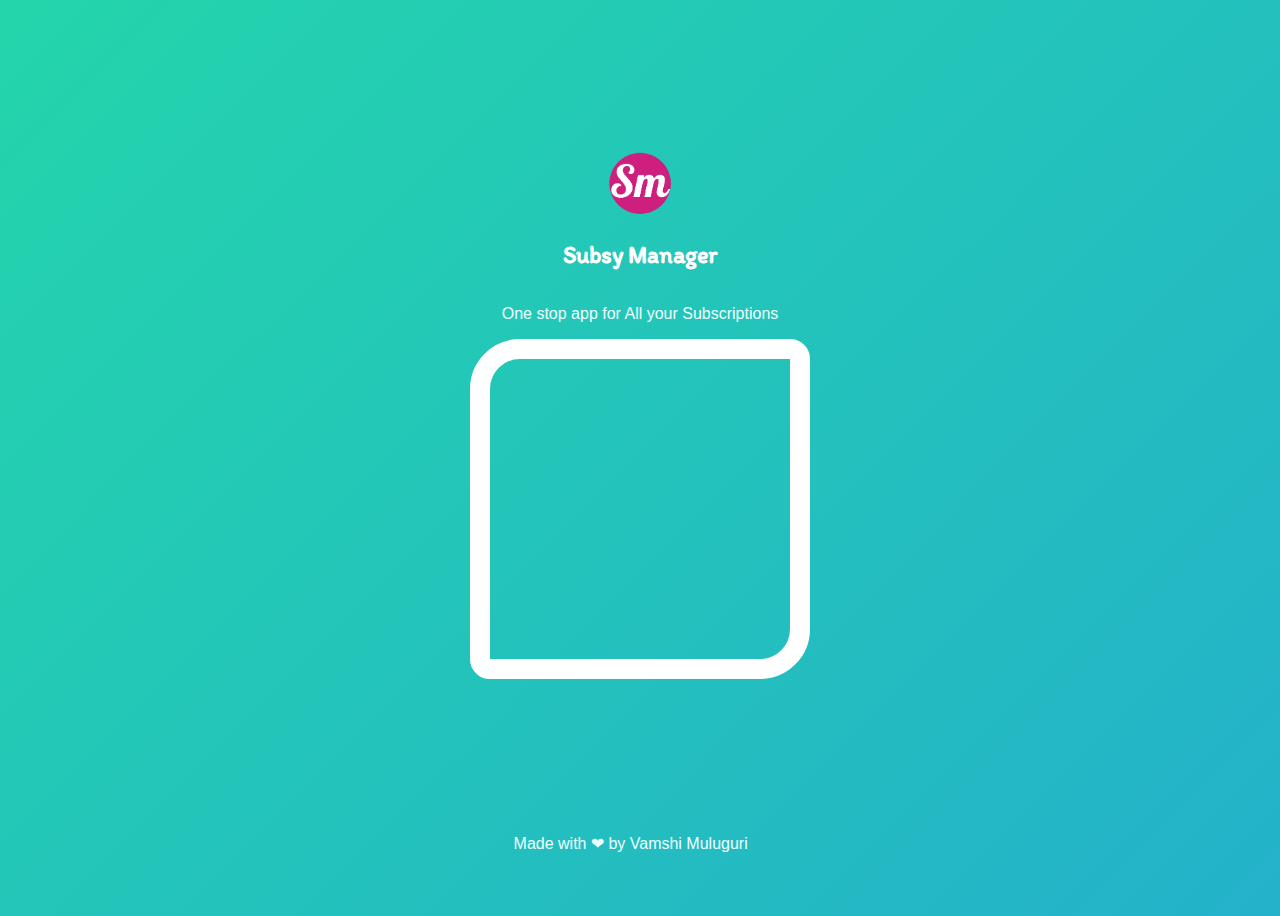
<file: index.html>
<!DOCTYPE html>
<html lang="en">
<head>
    <meta charset="UTF-8">
    <meta http-equiv="X-UA-Compatible" content="IE=edge">
    <meta name="viewport" content="width=device-width, initial-scale=1.0">
    <title>Subsy Manager</title>

    <!-- favicon -->
    <link rel="icon" type="image/png" href="./images/favicon-min.png"/>
    <!-- stylesheet -->
    <link rel="stylesheet" href="./style.css">

    <link rel="preconnect" href="https://fonts.googleapis.com">
<link rel="preconnect" href="https://fonts.gstatic.com" crossorigin>
<link href="https://fonts.googleapis.com/css2?family=Itim&display=swap" rel="stylesheet">

</head>
<body>
 
    <div class= "container">
        <div id = "title">
            

        </div>
        <img class="logoimg" src="./images/favicon-min.png" alt="sm logo">
            <h2 class="name">Subsy Manager</h2>
                    <p style="color: azure; font-family: 'Lucida Sans', 'Lucida Sans Regular', 'Lucida Grande', 'Lucida Sans Unicode', Geneva, Verdana, sans-serif;">One stop app for All your Subscriptions</p>

            
            <div id="sawo-container" style="height: 300px; width: 300px;"></div>
          </div>

         <p style="color: azure; font-family:Verdana, Geneva, Tahoma, sans-serif; display: flex; margin-left: 40%;">
            Made with ❤ by Vamshi Muluguri
         </p>
            

        
    <!-- sawo auth script -->
    <script src="https://websdk.sawolabs.com/sawo.min.js">
    
    </script> 

    <script src="./script.js"></script>
</body>
</html>
</file>
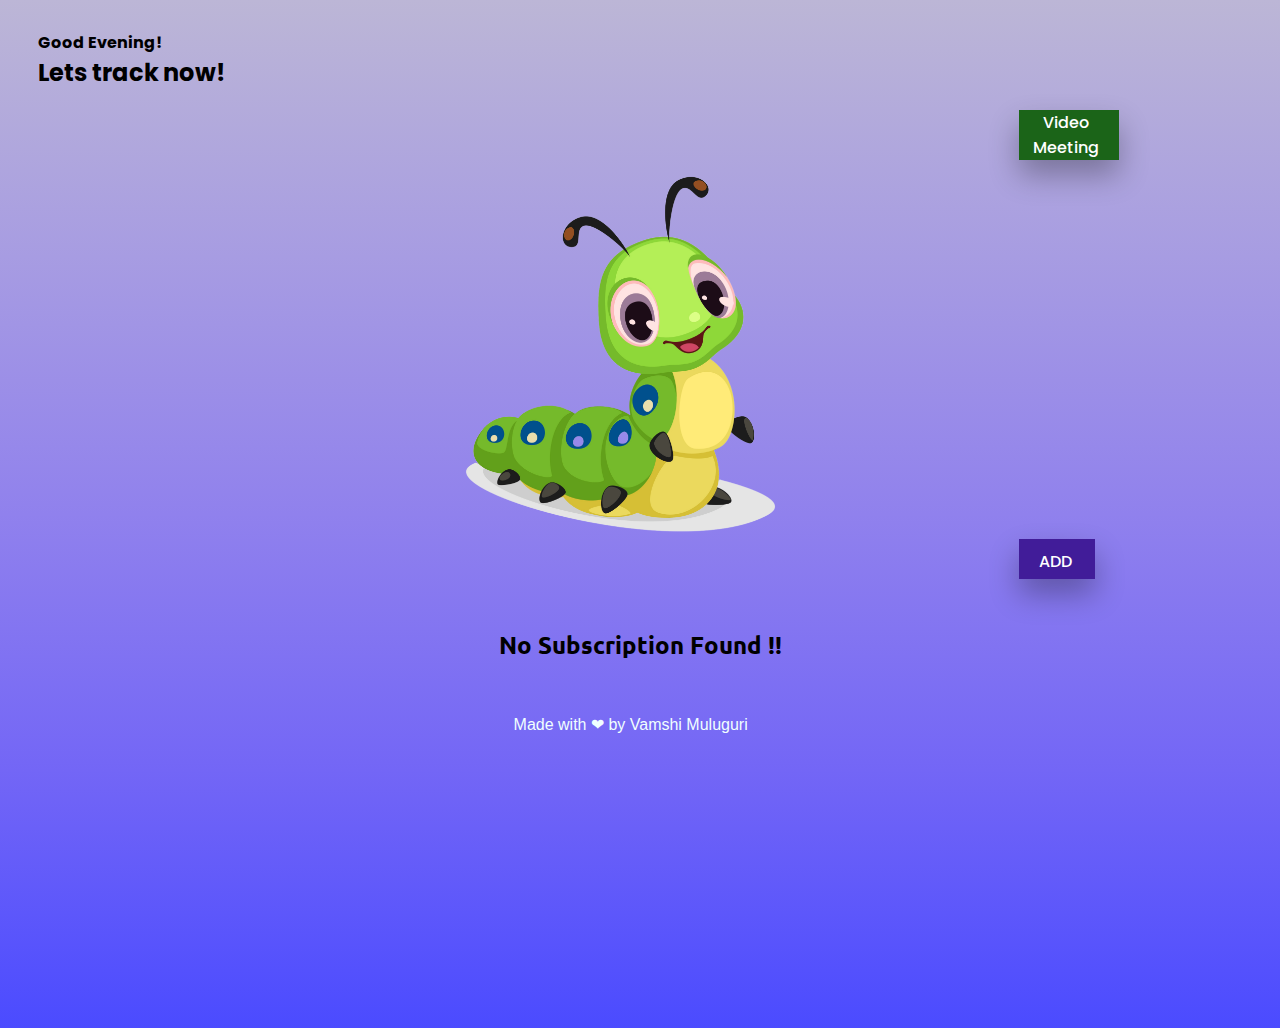
<file: notrans/index.html>
<!DOCTYPE html>
<html lang="en">
<head>
    <meta charset="UTF-8">
    <meta http-equiv="X-UA-Compatible" content="IE=edge">
    <meta name="viewport" content="width=device-width, initial-scale=1.0">

    <title>Subsy Manager</title>

    <!-- favicon -->
    <link rel="icon" type="image/png" href="./images/favicon-min.png"/>

    <!-- sawo auth script -->
    <script src="https://websdk.sawolabs.com/sawo.min.js"></script> 

    <!-- stylesheet -->
    <link rel="stylesheet" href="./styles.css">

    <link rel="preconnect" href="https://fonts.googleapis.com">
<link rel="preconnect" href="https://fonts.gstatic.com" crossorigin>
<link href="https://fonts.googleapis.com/css2?family=Poppins:wght@600&display=swap" rel="stylesheet">

<link rel="preconnect" href="https://fonts.googleapis.com">
<link rel="preconnect" href="https://fonts.gstatic.com" crossorigin>
<link href="https://fonts.googleapis.com/css2?family=Poppins:wght@600&family=Ubuntu:ital@1&display=swap" rel="stylesheet">


<link rel="stylesheet" href="https://cdnjs.cloudflare.com/ajax/libs/font-awesome/4.7.0/css/font-awesome.min.css">


<link href="https://cdn.jsdelivr.net/npm/bootstrap@5.1.3/dist/css/bootstrap.min.css" rel="stylesheet" integrity="sha384-1BmE4kWBq78iYhFldvKuhfTAU6auU8tT94WrHftjDbrCEXSU1oBoqyl2QvZ6jIW3" crossorigin="anonymous">
</head>
<body>

    <h4 id="wish" style="margin: 30px 30px 0 ;">Good morning </h4> 

    <div>

        <h2 class="toptext">Lets track now! </h2> 
      

   
    </div>
                        

    <button id="vidcon" class="videopng" >Video Meeting</button>

    <img class="cpiller" src="../images/cpiller-min.png" alt="c pilar"> 
       <!-- <img onclick="myFunction()" class="plus" src="./images/plus.png" alt=""> -->
       <button id="myBtn" class="plus">ADD</button>


    
    <h2 id="nosub">No Subscription Found !! </h2>

    <p id="demo"></p>
        <br>
    <p style="color: azure; font-family:Verdana, Geneva, Tahoma, sans-serif; display: flex; margin-left: 40%;">
        Made with ❤ by Vamshi Muluguri
     </p>

 <script src="./script.js"></script>


</body>
</html>
</file>
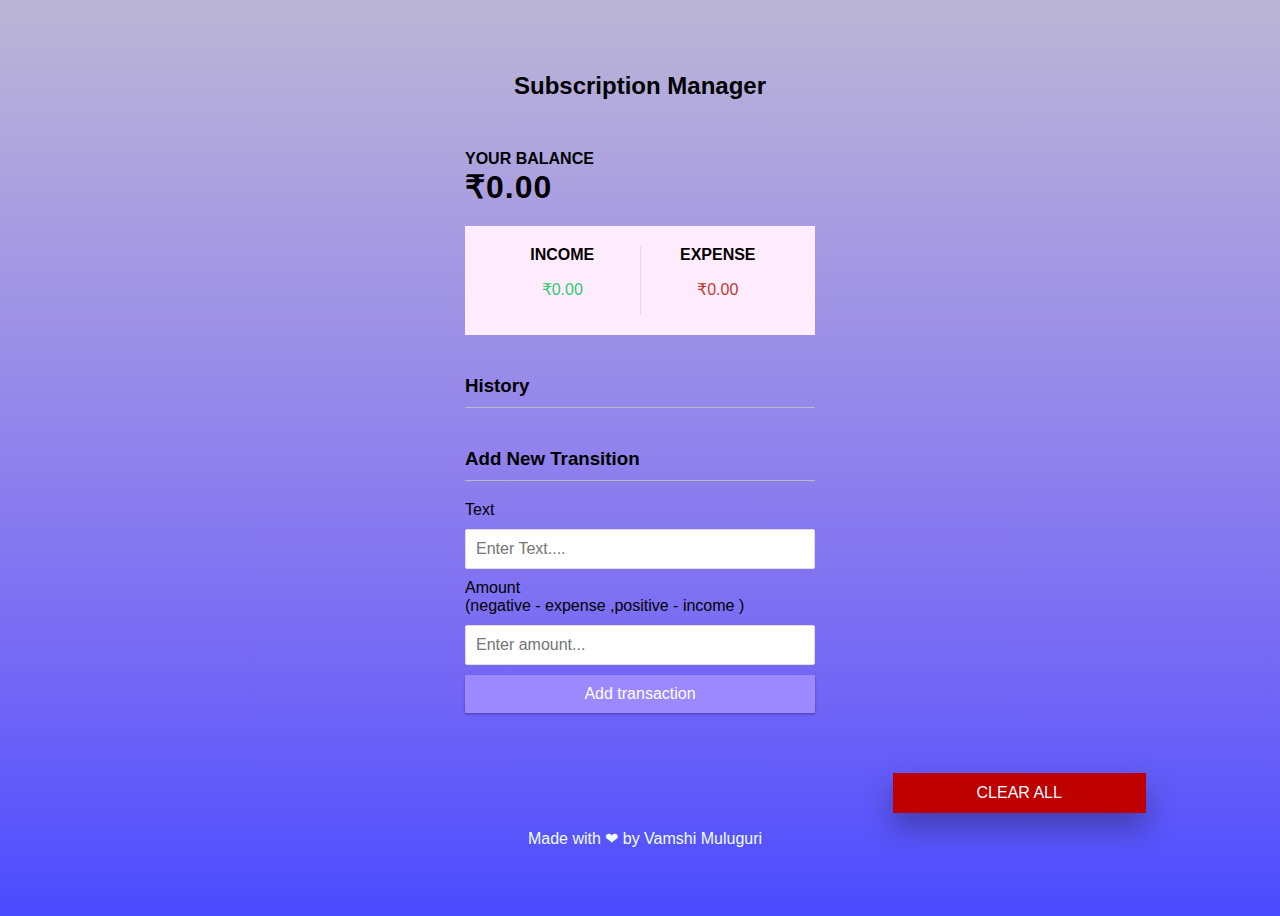
<file: transactions/index.html>
<!DOCTYPE html>
<html lang="en">
  <head>
    <meta charset="UTF-8" />
    <meta
      name="viewport"
      content="width=device-width, initial-scale=1.0"
    />
    <title>Subscription Manager</title>
    <link rel="stylesheet" href="./styles.css" />
  </head>
  <body>
    <h2>Subscription Manager</h2>
    <div class="container">
      <h4>Your Balance</h4>
      <h1 id="balance">₹0.00</h1>
      <div class="inc-exp-container">
        <div>
          <h4>Income</h4>
          <p id="money-plus" class="money-plus">
            +₹0.00
          </p>
        </div>
        <div>
          <h4>Expense</h4>
          <p id="money-minus" class="money-minus">
            -₹0.00
          </p>
        </div>
      </div>

      <h3>History</h3>
      <ul id="list" class="list">
        <!-- <li class="minus">
          Cash <span>-₹400</span
          ><button class="delete-btn">x</button>
        </li> -->
      </ul>
      <h3>Add New Transition</h3>
      <form id="form">
          <div class="form-control">
              <label for="text">Text</label>
              <input type="text" id="text" placeholder="Enter Text...."/>
          </div>
          
          <div class="form-control">
              <label for="amount">Amount <br> (negative - expense ,positive - income )</label>
              <input type="number" id="amount" placeholder="Enter amount..."> 
          </div>
          <button class="btn">Add transaction</button>
    

      </form>
    </div>
      <button id="myBtn">CLEAR ALL</button>

    
    
      <p style="color: azure; font-family:Verdana, Geneva, Tahoma, sans-serif; margin-left: 10px;">
        Made with ❤ by Vamshi Muluguri
     </p>


    <!-- JavaYscript Project  -->
    <script src="./script.js"></script>
  </body>
</html>
</file>
<file: style.css>
body{
    background: linear-gradient(-45deg, #ee7752, #e73c7e, #23a6d5, #23d5ab);
    background-size: 400% 400%;
    animation: gradient 15s ease infinite;
    height: 100vh;

}



.container {
    display: flex;
    justify-content: center;
    height: 90vh;
    width: auto;
    align-items: center;
    flex-direction: column;
}

.logoimg{
    width: 5%;
    }

#sawo-container{
    border: rgb(255, 255, 255) 20px solid;
    border-radius: 50px 20px;
}

.name{
    font-family: 'Itim', cursive;
    color: white;
    
}

@media screen and (max-width: 800px) {
    .leftcolumn, .rightcolumn {   
      width: 100%;
      padding: 0; 
    }}

    @keyframes gradient {
        0% {
            background-position: 0% 50%;
        }
        50% {
            background-position: 100% 50%;
        }
        100% {
            background-position: 0% 50%;
        }
    }
</file>
<file: notrans/styles.css>
body{

background-image: linear-gradient(to bottom, #bcb6d6, #a79ce2, #9081ed, #7366f6, #4b4bff);
height: 110vh;
}

.cpiller{
    display: flex;
    width: 50%;
    justify-content: center;
    align-items: center;
    flex-direction: column;
    margin: auto;
    
    
}

.plus{
    display: flex;
    width: 6%;
    align-items: flex-start;
    margin-left: 80%;
    margin-bottom: 50px;

}

#nosub{
    text-align: center;    
    font-family: 'Ubuntu', sans-serif;

}

h4{
    font-family: 'Poppins', sans-serif;
}

.toptext{
    font-family: 'Poppins', sans-serif,'Times New Roman', Times, serif;
    margin-left: 30px;
    margin-top: 0;
}

.fa-gear{
    position: absolute;
    right: 100px;  
    width: 100px;
    height: 120px;

}

button{

    box-shadow: 0 15px 30px rgba(0,0,0,0.3);
   
    width: 20%;
    height: 40px;
    font-family: 'Poppins',sans-serif;
    font-weight: 500;
    font-size: 16px;
    background-color: #411c99;
    border: none;
    color: #ffffff;
    cursor: pointer;
    outline: none;         
    padding: 10px 20px;

}

.videopng{
    width: 65px;
    display: flex;
    justify-content: center;
    align-items:flex-end;
    flex-direction: column;
    margin-left: 80%;
}

#vidcon{
    box-shadow: 0 15px 30px rgba(0,0,0,0.3);
   
    width: 100px;
    height: 50px;
    font-family: 'Poppins',sans-serif;
    font-weight: 500;
    font-size: 16px;
    background-color: #1b6418;
    border: none;
    color: #ffffff;
    cursor: pointer;
    outline: none;         
    padding: 10px 20px;

}
</file>
<file: transactions/styles.css>
:root {
    --box-shadow: 0 1px 3px rgba(0, 0, 0, 0.12),
      0 1px 2px rgba(0, 0, 0, 0.24);
  }
  
  * {
    box-sizing: border-box;
  }
  
  body {
  background-image: linear-gradient(to bottom, #bcb6d6, #a79ce2, #9081ed, #7366f6, #4b4bff);

    display: flex;
    flex-direction: column;
    height: auto;
    align-items: center;
    justify-content: center;
    min-height: 100vh;
    /* margin: 0; */
    font-family: -apple-system, BlinkMacSystemFont,
      "Segoe UI", Roboto, Oxygen, Ubuntu, Cantarell,
      "Open Sans", "Helvetica Neue", sans-serif;
  }
  
  .container {
    margin: 30px auto;
    width: 350px;
  }
  
  h1 {
    letter-spacing: 1px;
    margin: 0;
  }
  
  h3 {
    border-bottom: 1px solid #bbb;
    padding-bottom: 10px;
    margin: 40px 0 10px;
  }
  
  h4 {
    margin: 0;
    text-transform: uppercase;
  }
  
  .inc-exp-container {
    background-color: rgb(255, 237, 255);
    box-shadow: var(--box--shadow);
    padding: 20px;
    display: flex;
    justify-content: center;
    margin: 20px 0;
  }
  
  .inc-exp-container > div {
    flex: 1;
    text-align: center;
  }
  
  .inc-exp-container > div:first-of-type {
    border-right: 1px solid #dedede;
  }
  
  .money {
    font-size: 2;
    letter-spacing: 1px;
    margin: 5px 0;
  }
  .money-plus {
    color: #2ecc71;
  }
  
  .money-minus {
    color: #c0392b;
  }
  
  label {
    display: inline-block;
    margin: 10px 0;
  }
  
  input[type="text"],
  input[type="number"] {
    border: 1px solid #dedede;
    border-radius: 2px;
    display: block;
    font-size: 16px;
    padding: 10px;
    width: 100%;
  }
  
  .btn {
    cursor: pointer;
    background-color: #9c88ff;
    box-shadow: var(--box-shadow);
    color: #fff;
    border: 0;
    display: block;
    font-size: 16px;
    margin: 10px 0 30px;
    padding: 10px;
    width: 100%;
  }
  
  .btn:focus,
  .delete-btn:focus {
    outline: 0;
  }
  
  .list {
    list-style-type: none;
    padding: 0;
    margin-bottom: 40px;
  }
  
  .list li {
    background-color: #fff;
    box-shadow: var(--box--shadow);
    color: #333;
    display: flex;
    justify-content: space-between;
    position: relative;
    padding: 10px;
    margin: 10px 0;
  }
  
  .list li.plus {
    border-right: 5px solid #2ecc71;
  }
  
  .list li.minus {
    border-right: 5px solid #c0392b;
  }
  
  .delete-btn {
    cursor: pointer;
    background-color: #e74c3c;
    border: 0;
    color: #fff;
    font-size: 20px;
    line-height: 20px;
    padding: 2px 5px;
    position: absolute;
    top: 50%;
    left: 0;
    transform: translate(-100%, -50%);
    opacity: 0;
    transition: opacity 0.3s ease;
  }
  
  .list li:hover .delete-btn {
    opacity: 1;
  }


  #myBtn{

    box-shadow: 0 15px 30px rgba(0,0,0,0.3);
   
    width: 20%;
    height: 40px;
    font-family: 'Poppins',sans-serif;
    font-weight: 500;
    font-size: 16px;
    background-color: #be0000;
    border: none;
    color: #ffffff;
    cursor: pointer;
    outline: none;         
    padding: 10px 20px;
    margin-left: 60%;
    margin-bottom: 50;
    border-radius: 20px solid white;
    
}
</file>
